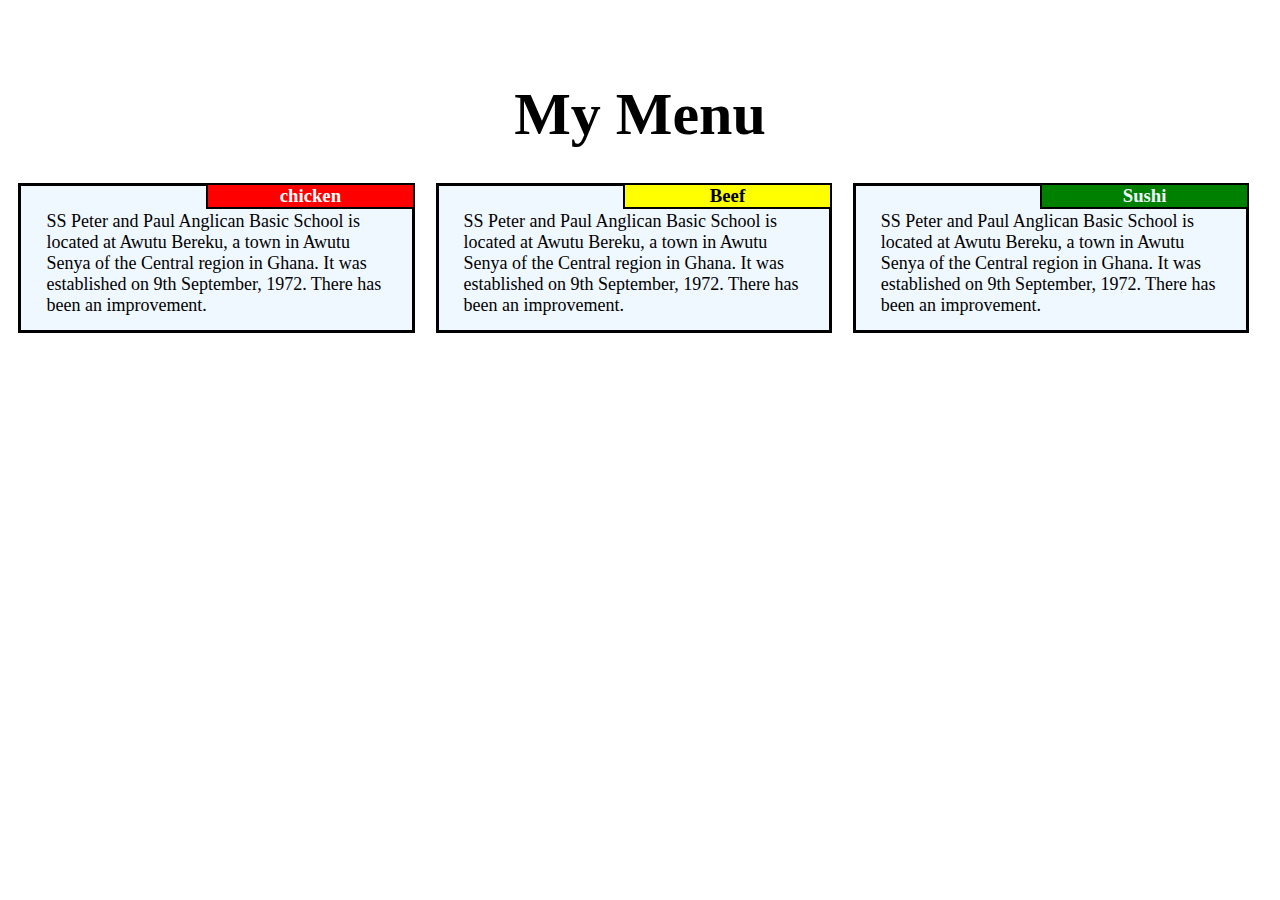
<file: assignment 2/index.html>
<!DOCTYPE html>
<html lang="en">
<head>
    <meta charset="UTF-8">
    <meta http-equiv="X-UA-Compatible" content="IE=edge">
    <meta name="viewport" content="width=device-width, initial-scale=1">
    <title>Coursera Project Work</title>
    <link rel="stylesheet" href="css/style.css">
</head>
<body>

    <h1>My Menu</h1>

    <div class="row">
        <div class="col-lg-4 col-md-6">
            <div class="text"><h3>chicken</h3></div>
    <p>SS Peter and Paul Anglican Basic School is located at Awutu Bereku, a town in Awutu Senya of the Central region in Ghana. It was established on 9th September, 1972. There has been an improvement. </p></div>
            
    <div class="col-lg-4 col-md-6">
                <div class="text1"><h3>Beef</h3></div>
                <p>SS Peter and Paul Anglican Basic School is located at Awutu Bereku, a town in Awutu Senya of the Central region in Ghana. It was established on 9th September, 1972. There has been an improvement.</p></div>
       
                <div class="col-lg-4 col-md-12">
            <div class="text2"><h3>Sushi</h3></div>
            <p>SS Peter and Paul Anglican Basic School is located at Awutu Bereku, a town in Awutu Senya of the Central region in Ghana. It was established on 9th September, 1972. There has been an improvement.</p></div>
      </div>

   
</body>
</html>
</file>
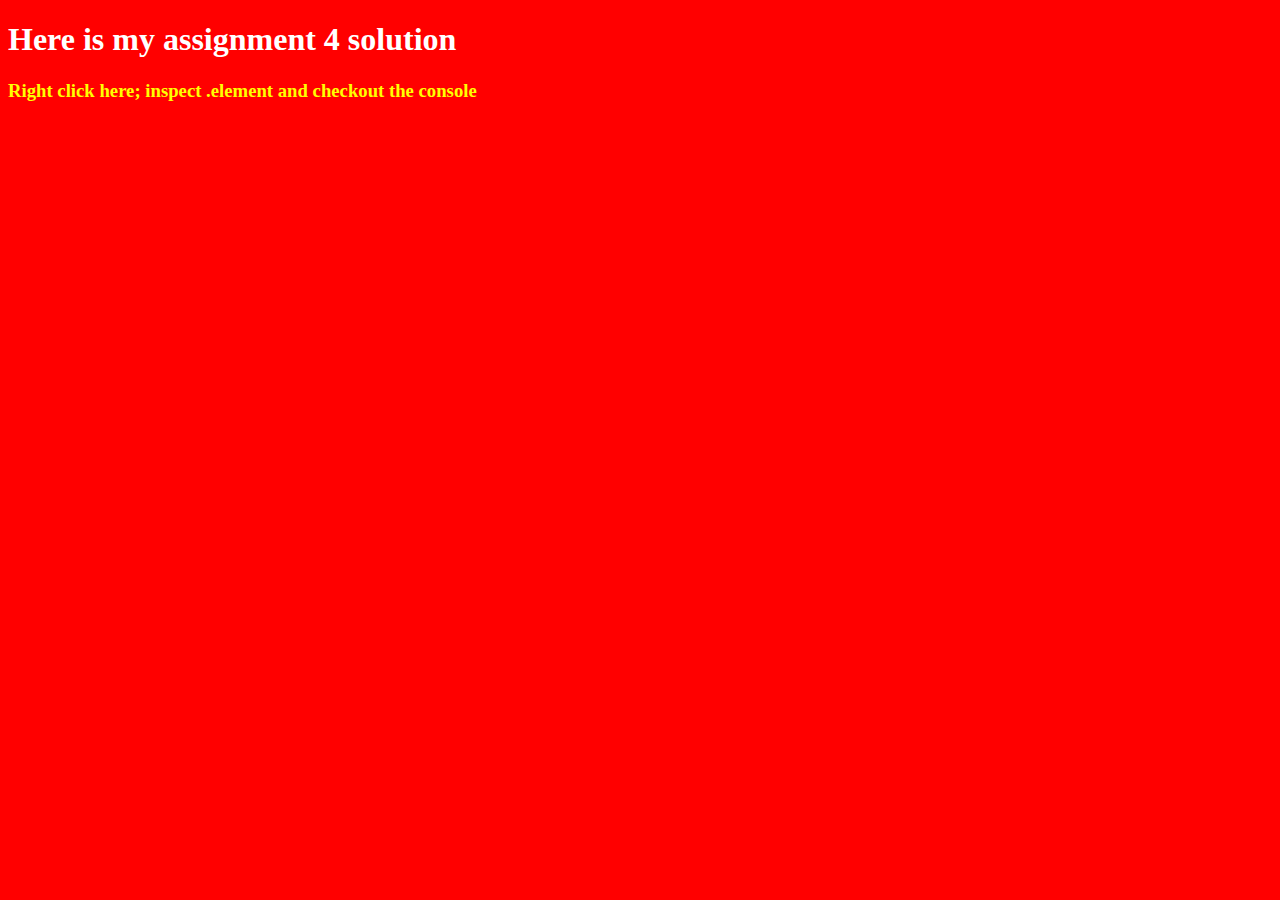
<file: assignment 4/index.html>
<!DOCTYPE html>
<head>
    <title></title>
</head>
<body bgcolor="red">
     <h1 style="color: white;" >Here is my assignment 4 solution </h1>
     <h3 style="color: yellow;" >Right click here; inspect .element and checkout the console</h3>

     <script src="script.js"></script>
</body>
</html>
</file>
<file: assignment 2/css/style.css>
* {
    box-sizing: border-box;
}

h1 {
    color: black;
    text-align: center;
    margin-bottom: 15px;
    padding: 40px;
    font-family: 'Times New Roman', Times, serif;
    font-size: 60px;
    margin-bottom: -70px;
}

p {
    border: 3px solid black;
    background-color: aliceblue;
    width: 95%;
    height: 150px;
    margin-right: auto;
    margin-left: auto;
    font-family: 'Times New Roman', Times, serif;
    color: black;
    padding: 25px;
    font-size: 18px;
    padding-bottom: 20px;
    
}

.text h3{
    background-color: red;
    position: relative;
    top: 45px;
    width: 50%;
    left: 47.50%;
    text-align: center;
    border: 2px solid black;
    color: #ffffff;
}


.text1 h3{
    background-color: yellow;
    position: relative;
    top: 45px;
    width: 50%;
    left: 47.50%;
    text-align: center;
    border: 2px solid black;
}

.text2 h3{
    background-color: green;
    position: relative;
    top: 45px;
    width: 50%;
    left: 47.50%;
    text-align: center;
    border: 2px solid black;
    color: aliceblue;
}


/* working on responsive site */
.row {
    width: 100%;
    
    
}

/* large device only */
@media (min-width: 1200px) {
    .col-lg-1, .col-lg-2, .col-lg-3, .col-lg-4, .col-lg-5, .col-lg-6, .col-lg-7, .col-lg-8, .col-lg-9, .col-lg-10, .col-lg-11, .col-lg-12 
    {
    float: left;

   }
.col-lg-1 {
    width: 8.33%;
}
.col-lg-2 {
    width: 16.66%;
}
.col-lg-3 {
    width: 25%;
}
.col-lg-4 {
    width: 33%;
}
.col-lg-5 {
    width: 41.66%;
}
.col-lg-6 {
    width: 50%;
}
.col-lg-7 {
    width: 58.33%;
}
.col-lg-8 {
    width: 66.66%;
}
.col-lg-9 {
    width: 74.99%;
}
.col-lg-10 {
    width: 83.33%;
}
.col-lg-11 {
    width: 91.66%;
}
.col-lg-12 {
    width: 100%;
}
}

/* media device only */
@media (min-width: 950px) and (max-width: 1199px) {
    .col-md-1, .col-md-2, .col-md-3, .col-md-4, .col-md-5, .col-md-6, .col-md-7, .col-md-8, .col-md-9, .col-md-10, .col-md-11, .col-md-12
    {
        float: left;
       
       }
.col-md-1 {
    width: 8.33%;
}
.col-md-2 {
    width: 16.66%;
}
.col-md-3 {
    width: 25%;
}
.col-md-4 {
    width: 33%;
}
.col-md-5 {
    width: 41.66%;
}
.col-md-6 {
    width: 50%;
}
.col-md-7 {
    width: 58.33%;
}
.col-md-8 {
    width: 66.66%;
}
.col-md-9 {
    width: 74.99%;
}
.col-md-10 {
    width: 83.33%;
}
.col-md-11 {
    width: 91.66%;
}
.col-md-12 {
    width: 100%;
} 
}
</file>
